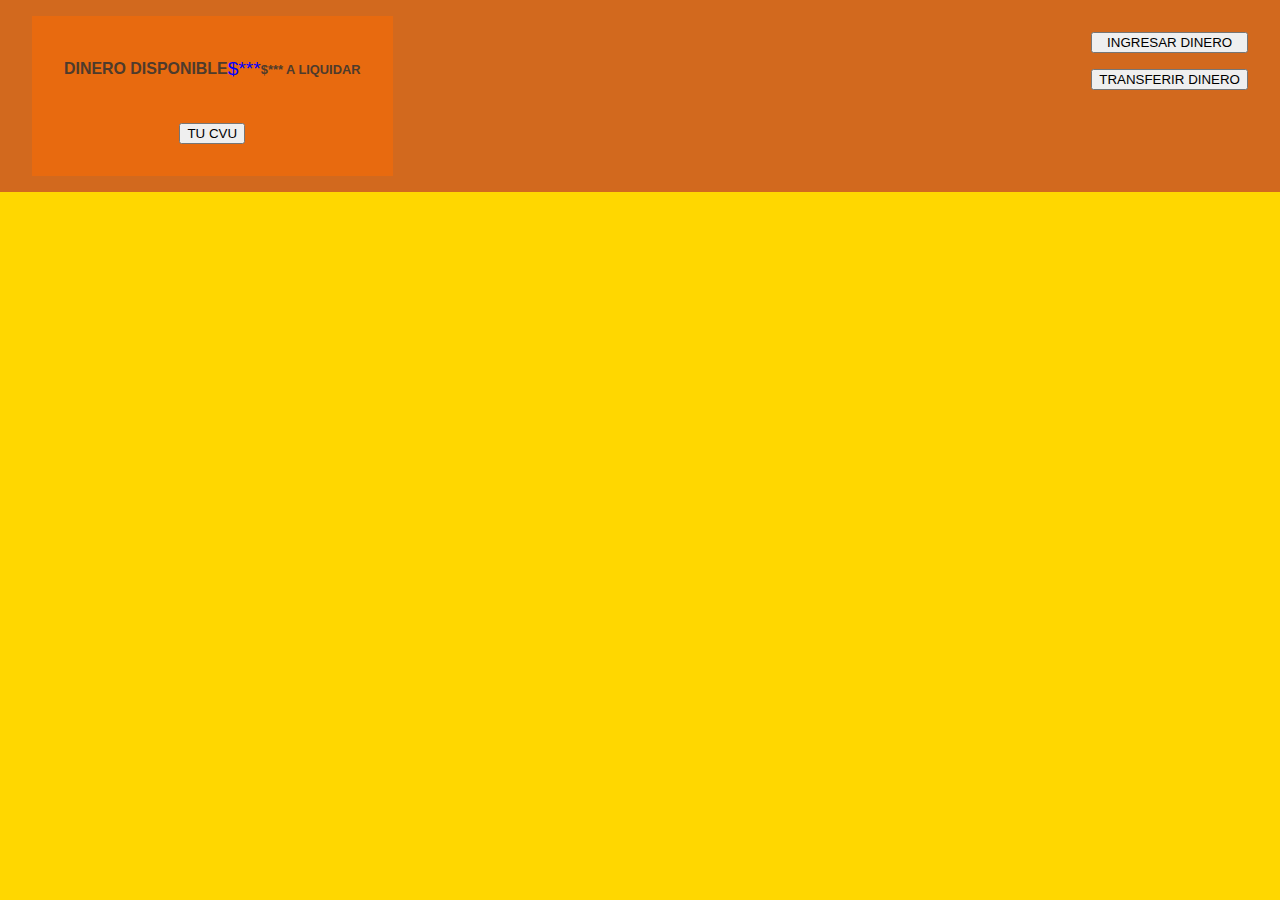
<file: practica.html>
<!DOCTYPE html>
<html lang="en">
<head>
    <meta charset="UTF-8">
    <meta name="viewport" content="width=device-width, initial-scale=1.0">
    <title>Document</title>
</head>
<body>
    <div class="banco">


<div class="tarjeta">
  
<div class="fila-dinero">
    <div class="izquierda">
       <h5>DINERO DISPONIBLE</h5>
       <p>$***</p>
       <h6>$*** A LIQUIDAR</h6>
        </div>
       
        <div class="derecha">

    <button class="btn-info">TU CVU</BUtton>
        </div>
</div>

   
</div>


<div class="movimientos">
<button class="btn-info">INGRESAR DINERO</button>
<button class="btn-info">TRANSFERIR DINERO</button>
</div>
    </div>
</body>
<link rel="stylesheet" href="practica.css">
</html>
</file>
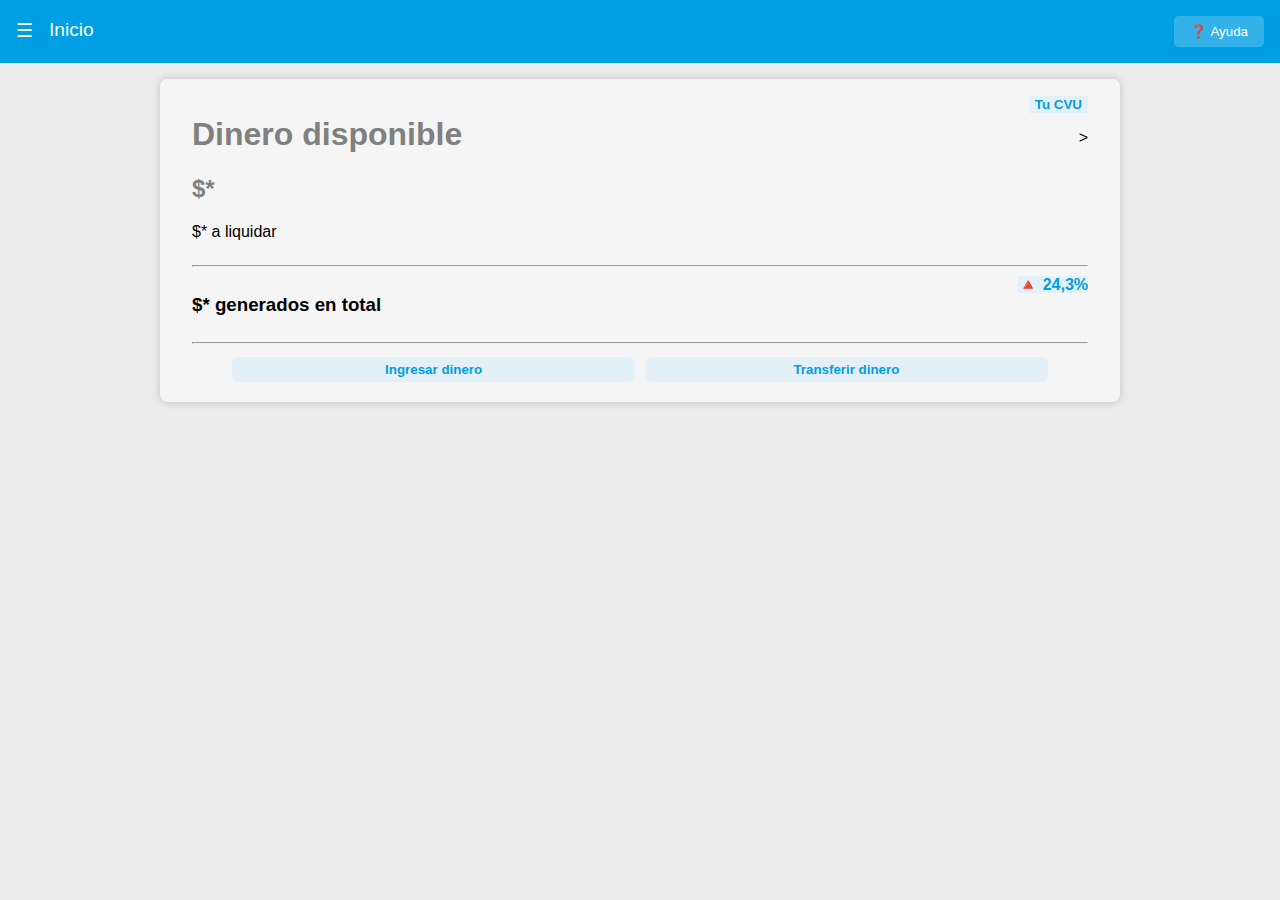
<file: proyecto2.html>
<!DOCTYPE html>
<html lang="en">

<head>
    <meta charset="UTF-8">
    <meta name="viewport" content="width=device-width, initial-scale=1.0">
    <title>Mercado Pago</title>
    <link rel="stylesheet" href="proyecto 2.css">
</head>

<body>
    <div class="navbar">
        <div class="izquierda">
             <span>☰</span>
             <p>Inicio</p>
        </div>
        <div class="derecha">
<button>❓ Ayuda</button>
        </div>
    </div>
    
    <div class="tarjeta">
        <div class="fila-dinero">
            <div class="izquierda">
                <h1>Dinero disponible</h1>
                <h2>$*</h2>
                <p>$* a liquidar</p>
            </div>
            <div class="derecha">
                <button class="btn-info">Tu CVU</button>
                <p>></p>
            </div>
        </div>

    <hr>
    <div class="fila-ganancias">
        <div class="izquierda">
            <h3>$* generados en total</h3>
        </div>
        <div class="derecha">
            <span class="btn-info">🔺 24,3%</span>
        </div>
    </div>

    <hr>
    <div class="fila-movimiento">
        <button class="btn-info">Ingresar dinero</button>
        <button class="btn-info">Transferir dinero</button>
    </div>
</div>
</body>
</html>
</file>
<file: practica.css>
html, body{
    margin: 0;
    padding: 0;
    font-family: Arial, Helvetica, sans-serif;
    background-color: gold;
}
.banco{
    background-color: chocolate;
    color: blue;
display: flex;
justify-content: space-between;
}
.banco .izquierda{
    display: flex;
    height: 100%;
    align-items: center;
    font-size: 1.2rem;
}
.banco .derecha{
    display: flex;
    flex-direction: column;
    align-items: center;
    margin: 1rem;
}
.banco .izquierda span{
    margin: 1rem;
    }
.banco .derecha .button{
    border: none;
    background-color: blanchedalmond;
    padding: 0.5rem 1rem;
    color: black;
    border-radius: 0.3rem;
}
.tarjeta{
    margin: 1rem 2rem;
    padding: 1rem 2rem;
    background-color: rgba(255, 106, 0, 0.486);
    box-shadow: 0 0 10px rgba(0,0,0,0,.2);
    border-radius: 0,5rem;
}
.fila-dinero h5,h6{
    color: rgb(78, 59, 44);
}
.movimientos {
    display: flex;
    flex-direction: column;
    gap: 1rem; /* espacio entre los botones */
    margin: 2rem;
}

.movimientos .btn-info {
    width: 100%; /* opcional: que ocupen todo el ancho disponible */
}
</file>
<file: proyecto 2.css>
.navbar{
    background-color: #009ee3;
    color: white;
    display: flex;
    justify-content: space-between;
}

html, body{
    margin: 0;
    padding: 0;
    font-family: Arial, Helvetica, sans-serif;
    background-color: #EDEDED;
}

.navbar .izquierda{
    display: flex;
    align-items: center;
    height: 100%;
    font-size: 1.2rem;
}

.navbar .derecha{
    display: flex;
    align-items: center;
    margin: 1rem;
}

.navbar .izquierda span{
    margin: 1rem;
}

.navbar .derecha button{
    border: none;
    background-color: #33b1e9;
    padding: 0.5rem 1rem;
    color: white;
    border-radius: 0.3rem;
}

.tarjeta{
    margin: 1rem 10rem;
    padding: 1rem 2rem;
    background-color: #f5f5f5;
    box-shadow: 0 0 10px rgba(0, 0, 0, 0.2);
    border-radius: 0.5rem ;
}

.fila-dinero h1,h2{
    color: grey;
}

.fila-dinero, .fila-ganancias{
    display: flex;
    justify-content: space-between;
}

.fila-dinero .derecha{
    text-align: right;
    flex-direction: column;
    align-items: center;
    height: 100%;
}

.fila-movimiento button{
    width: 45%;
    margin:  0.3rem 0.3rem;
    padding: 0.3rem 0.5rem;
    border-radius: 0.4rem;
    transition: all 0.5s;
}

.btn-info{
    background-color: #e4f0f8;
    border: none;
    color: #009ee3;
    font-weight: bold;
}

.fila-movimiento button:hover{
    background-color: #17a2dd;
    color: white;
}

.navbar .derecha button:hover{
    background-color: #3e84a1;
    transition: all 0.5s;
}

.fila-movimiento {
    display: flex;
    justify-content: center;
}
</file>
